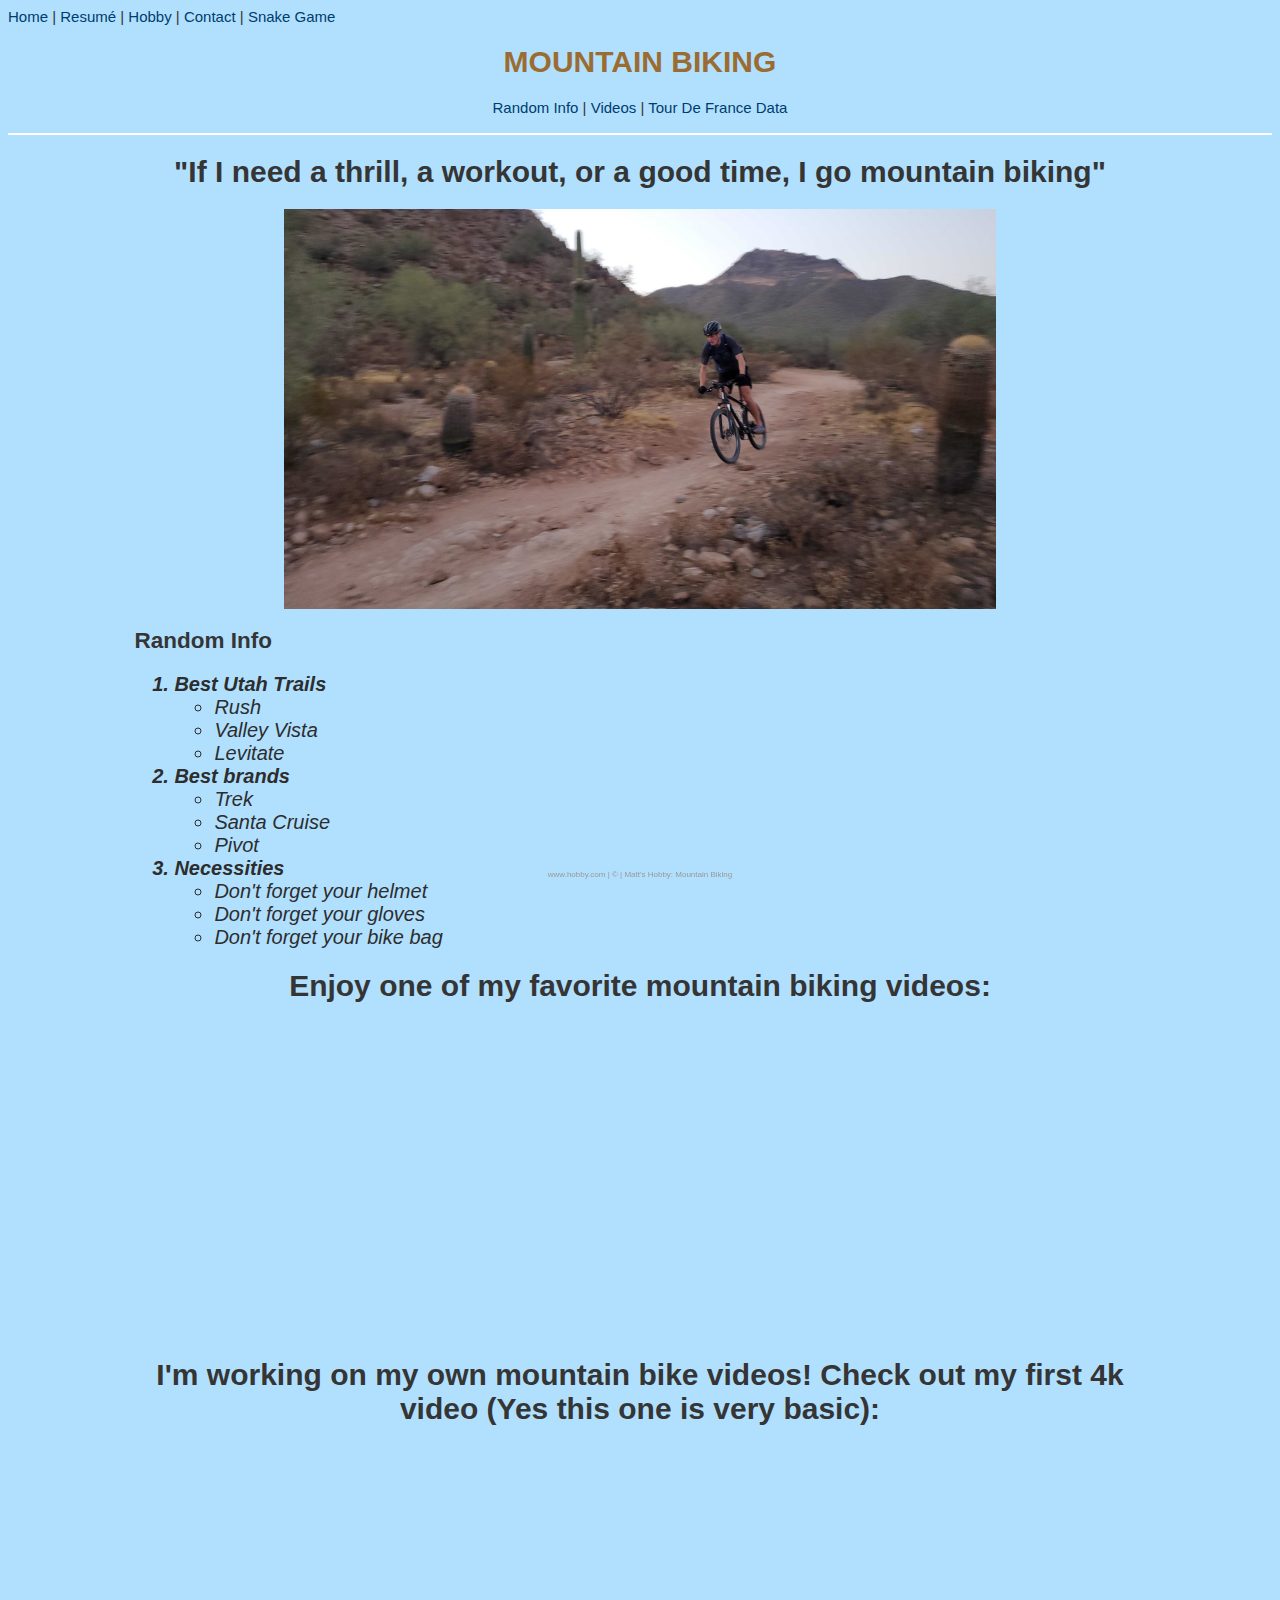
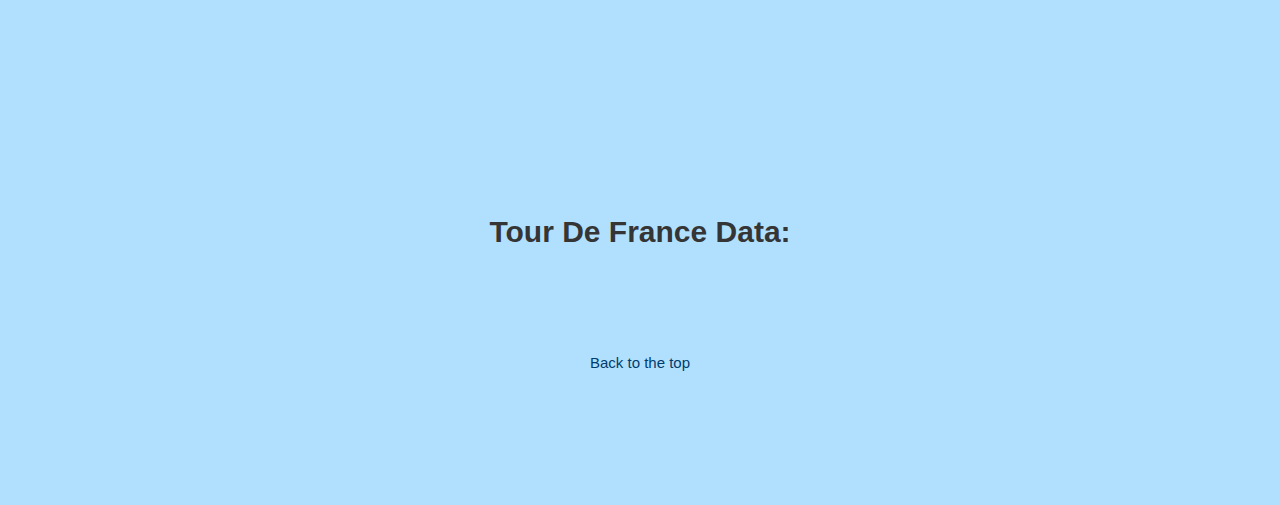
<file: html/hobby.html>
<!DOCTYPE html>
<html lang="en">
<head>
    <meta charset="UTF-8">
    <meta name="viewport" content="width=device-width, initial-scale=1.0">
    <title>Matt's Hobby: Mountain Biking</title>
    <link href="../css/layout-boxes.css" rel="stylesheet" />
    <link href="../css/mystyles.css" rel="stylesheet" />
</head>
<body class="homepage_cor">

    <a id="top"></a>
    <div class="common header">
        <a href="../index.html">Home</a> |
        <a href="about.html">Resumé</a> | 
        <a href="#">Hobby</a> |
        <a href="contact.html">Contact</a> |
        <a href="snake.html">Snake Game</a> 

        <h1 class="titlecolor">MOUNTAIN BIKING</h1>
        <div class="on-page-anchors">
            <a href="#random-info">Random Info</a> |
            <a href="#mtbvideos">Videos</a> |
            <a href="#tourdata">Tour De France Data</a>
        </div>
    </div>

    <div class="common mainbody">
        <H1>"If I need a thrill, a workout, or a good time, I go mountain biking"</h1>
        <img class="divimg" src="../images/MattMTBold.jpg" alt="Olimpic Mounatain Biker" height="400" >
        <a id="random-info"></a>
        <H2>Random Info</H2>
        <ol>
            <li class="bold"> Best Utah Trails
                <ul>
                    <li>Rush</li>
                    <li>Valley Vista</li>
                    <li>Levitate</li>
                </ul>
            </li>
            <li class="bold"> Best brands 
                <ul>
                    <li>Trek</li>
                    <li>Santa Cruise</li>
                    <li>Pivot</li>
                </ul>
            </li>
            <li class="bold"> Necessities
                <ul>
                    <li>Don't forget your helmet</li>
                    <li>Don't forget your gloves</li>
                    <li>Don't forget your bike bag</li>
                </ul>
            </li>
        </ol>
        <a id="mtbvideos"></a>
        <h1>Enjoy one of my favorite mountain biking videos:</h1>
        <iframe class="divimg" width="560" height="315" src="https://www.youtube.com/embed/1rJK3lNlOY0?si=_xYwCoOMTto1HBkE" title="YouTube video player" frameborder="0" allow="accelerometer; autoplay; clipboard-write; encrypted-media; gyroscope; picture-in-picture; web-share" referrerpolicy="strict-origin-when-cross-origin" allowfullscreen></iframe>
        <h1>I'm working on my own mountain bike videos! Check out my first 4k video (Yes this one is very basic):</h1>
        <iframe class="divimg" width="560" height="315" src="https://www.youtube.com/embed/m6oCLFVtp6M?si=-y9nS-8Z0_KxMfIB" title="YouTube video player" frameborder="0" allow="accelerometer; autoplay; clipboard-write; encrypted-media; gyroscope; picture-in-picture; web-share" referrerpolicy="strict-origin-when-cross-origin" allowfullscreen></iframe>
        
        <a id="tourdata"></a>
        <br><br>
        <H1>Tour De France Data:</H1>
        <br><br>

        <div class='tableauPlaceholder' id='viz1745120856500' style='position: relative;' >
            <noscript>
                <a href='#'><img alt='Tour 22 ' src='https:&#47;&#47;public.tableau.com&#47;static&#47;images&#47;To&#47;TourDeFrance2022&#47;Tour22&#47;1_rss.png' style='border: none' /></a>
            </noscript><object class='tableauViz'  style='display:none;'>
            <param name='host_url' value='https%3A%2F%2Fpublic.tableau.com%2F' /> 
            <param name='embed_code_version' value='3' /> 
            <param name='site_root' value='' />
            <param name='name' value='TourDeFrance2022&#47;Tour22' />
            <param name='tabs' value='no' />
            <param name='toolbar' value='yes' />
            <param name='static_image' value='https:&#47;&#47;public.tableau.com&#47;static&#47;images&#47;To&#47;TourDeFrance2022&#47;Tour22&#47;1.png' /> 
            <param name='animate_transition' value='yes' />
            <param name='display_static_image' value='yes' />
            <param name='display_spinner' value='yes' />
            <param name='display_overlay' value='yes' />
            <param name='display_count' value='yes' />
            <param name='language' value='en-US' />
            <param name='filter' value='_gl=1*14mrit1*_ga*NTkxNDI4ODYwLjE3NDIyNjcxNjk.*_ga_8YLN0SNXVS*MTc0NTEyMDI3NC4zLjEuMTc0NTEyMDc3MS4wLjAuMA..' />
            </object>
        </div>                
        <script type='text/javascript'>                    var divElement = document.getElementById('viz1745120856500');                    var vizElement = divElement.getElementsByTagName('object')[0];                    if ( divElement.offsetWidth > 800 ) { vizElement.style.width='1000px';vizElement.style.height='1127px';} else if ( divElement.offsetWidth > 500 ) { vizElement.style.width='1000px';vizElement.style.height='1127px';} else { vizElement.style.width='100%';vizElement.style.height='1427px';}                     var scriptElement = document.createElement('script');                    scriptElement.src = 'https://public.tableau.com/javascripts/api/viz_v1.js';                    vizElement.parentNode.insertBefore(scriptElement, vizElement);                </script>
        <br><br><br>
        <a class="on-page-anchors" style="text-align: center;" href="#top">Back to the top</a>
    </div>

    <div class="common footer">
        www.hobby.com | &copy; | Matt's Hobby: Mountain Biking
    </div>

</body>
</html>
</file>
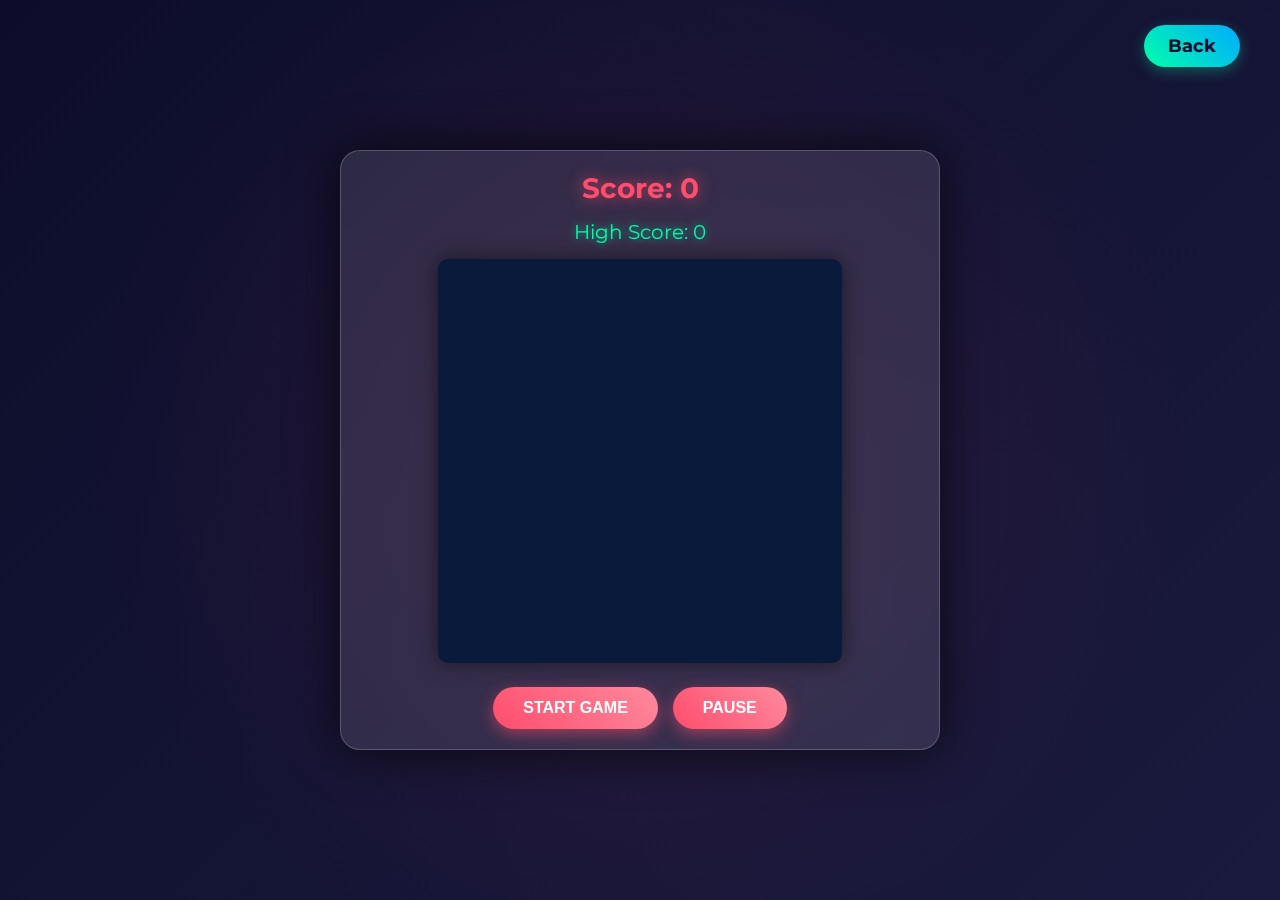
<file: html/snake.html>
<!DOCTYPE html>
<html lang="en">
<head>
    <meta charset="UTF-8">
    <meta name="viewport" content="width=400, initial-scale=1.0">
    <title>Elite Snake Game</title>
    <link href="https://fonts.googleapis.com/css2?family=Montserrat:wght@400;700&display=swap" rel="stylesheet">
    <style>
        * { margin: 0; padding: 0; box-sizing: border-box; }
        body {
            background: linear-gradient(135deg, #0d0d2b 0%, #1a1a3e 100%);
            display: flex;
            justify-content: center;
            align-items: center;
            min-height: 100vh;
            font-family: 'Montserrat', sans-serif;
            overflow: hidden;
            position: relative;
        }
        #homeBtn {
            position: absolute;
            top: 25px;
            right: 40px;
            z-index: 10;
            background: linear-gradient(45deg, #00ffaa, #00aaff);
            color: #0d0d2b;
            padding: 10px 24px;
            border-radius: 22px;
            font-weight: 700;
            text-decoration: none;
            font-size: 18px;
            box-shadow: 0 4px 14px rgba(0,255,170,0.3);
            transition: background 0.2s, color 0.2s;
        }
        #homeBtn:hover {
            background: linear-gradient(45deg, #ffaa00, #ff4d6d);
            color: #fff;
        }
        .game-container {
            background: rgba(255, 255, 255, 0.1);
            border-radius: 20px;
            padding: 20px;
            box-shadow: 0 0 50px rgba(0, 0, 0, 0.7);
            backdrop-filter: blur(12px);
            text-align: center;
            position: relative;
            width: 600px;
            border: 1px solid rgba(255, 255, 255, 0.2);
        }
        canvas {
            border: 2px solid #0a1a3a;
            border-radius: 10px;
            background: #0a1a3a;
            box-shadow: 0 0 20px rgba(0, 0, 0, 0.5);
        }
        .score-board {
            color: #ff4d6d;
            font-size: 28px;
            font-weight: 700;
            margin-bottom: 15px;
            text-shadow: 0 0 15px rgba(255, 77, 109, 0.7);
        }
        .high-score {
            color: #00ffaa;
            font-size: 20px;
            margin-bottom: 15px;
            text-shadow: 0 0 10px rgba(0, 255, 170, 0.7);
        }
        .controls {
            margin-top: 20px;
            display: flex;
            justify-content: center;
            gap: 15px;
        }
        button {
            background: linear-gradient(45deg, #ff4d6d, #ff8a9d);
            border: none;
            padding: 12px 30px;
            color: white;
            font-size: 16px;
            font-weight: 700;
            border-radius: 25px;
            cursor: pointer;
            transition: transform 0.2s, box-shadow 0.2s;
            box-shadow: 0 5px 15px rgba(255, 77, 109, 0.5);
            text-transform: uppercase;
        }
        button:hover {
            transform: translateY(-3px);
            box-shadow: 0 8px 25px rgba(255, 77, 109, 0.7);
        }
        button:active {
            transform: translateY(0);
            box-shadow: 0 3px 10px rgba(255, 77, 109, 0.3);
        }
        .game-over {
            position: absolute;
            top: 50%;
            left: 50%;
            transform: translate(-50%, -50%);
            background: rgba(10, 10, 20, 0.95);
            padding: 40px;
            border-radius: 15px;
            color: white;
            text-align: center;
            display: none;
            animation: fadeIn 0.5s;
            border: 1px solid rgba(255, 77, 109, 0.3);
        }
        .game-over h2 {
            color: #ff4d6d;
            font-size: 36px;
            margin-bottom: 20px;
            text-shadow: 0 0 10px rgba(255, 77, 109, 0.7);
        }
        .game-over p {
            font-size: 20px;
            margin-bottom: 20px;
        }
        @keyframes fadeIn {
            from { opacity: 0; transform: translate(-50%, -60%); }
            to { opacity: 1; transform: translate(-50%, -50%); }
        }
        .particle {
            position: absolute;
            background: #00ffaa;
            border-radius: 50%;
            pointer-events: none;
            animation: particleFade 0.8s ease-out forwards;
        }
        @keyframes particleFade {
            0% { opacity: 1; transform: scale(1); }
            100% { opacity: 0; transform: scale(0); }
        }
        .background-animation {
            position: absolute;
            top: 0;
            left: 0;
            width: 100%;
            height: 100%;
            background: radial-gradient(circle, rgba(255, 77, 109, 0.1) 0%, transparent 70%);
            animation: pulse 10s infinite;
            z-index: -1;
        }
        @keyframes pulse {
            0% { transform: scale(1); opacity: 0.3; }
            50% { transform: scale(1.2); opacity: 0.5; }
            100% { transform: scale(1); opacity: 0.3; }
        }
        @media (max-width: 600px) {
            .game-container { width: 95%; padding: 15px; }
            canvas { width: 100%; }
            .score-board { font-size: 22px; }
            .high-score { font-size: 16px; }
            button { padding: 10px 20px; font-size: 14px; }
            .game-over { padding: 20px; }
            .game-over h2 { font-size: 28px; }
        }
    </style>
</head>
<body>
    <a href="hobby.html" id="homeBtn">Back</a>
    <div class="background-animation"></div>
    <div class="game-container">
        <div class="score-board">Score: <span id="score">0</span></div>
        <div class="high-score">High Score: <span id="highScore">0</span></div>
        <canvas id="gameCanvas" width="400" height="400"></canvas>
        <div class="controls">
            <button onclick="startGame()">Start Game</button>
            <button onclick="pauseGame()">Pause</button>
        </div>
        <div class="game-over" id="gameOverScreen">
            <h2>Game Over</h2>
            <p>Your Score: <span id="finalScore">0</span></p>
            <button onclick="restartGame()">Play Again</button>
        </div>
    </div>
    <script>
        const canvas = document.getElementById('gameCanvas');
        const ctx = canvas.getContext('2d');
        const gridSize = 20;
        const tileCount = canvas.width / gridSize;
        let snake = [{ x: 10, y: 10 }];
        let food = { x: 15, y: 15 };
        let portals = [
            { x: 5, y: 5, color: '#00aaff' }, // Blue portal
            { x: 15, y: 15, color: '#ffaa00' } // Orange portal
        ];
        let dx = 0;
        let dy = 0;
        let score = 0;
        let highScore = localStorage.getItem('highScore') || 0;
        let gameLoop;
        let portalTimer;
        let isPaused = false;
        const gameSpeed = 100; // ms per frame
        const portalChangeInterval = 10000; // 10 seconds

        document.getElementById('highScore').textContent = highScore;

        function startGame() {
            if (gameLoop) clearInterval(gameLoop);
            if (portalTimer) clearTimeout(portalTimer);
            snake = [{ x: 10, y: 10 }];
            dx = 0;
            dy = 0;
            score = 0;
            isPaused = false;
            updateScore();
            generateFood();
            generatePortals();
            document.getElementById('gameOverScreen').style.display = 'none';
            drawGame();
            gameLoop = setInterval(gameUpdate, gameSpeed);
            schedulePortalChange();
        }

        function pauseGame() {
            isPaused = !isPaused;
        }

        function restartGame() {
            if (gameLoop) clearInterval(gameLoop);
            if (portalTimer) clearTimeout(portalTimer);
            snake = [{ x: 10, y: 10 }];
            dx = 0;
            dy = 0;
            score = 0;
            isPaused = false;
            updateScore();
            generateFood();
            generatePortals();
            document.getElementById('gameOverScreen').style.display = 'none';
            drawGame();
            gameLoop = setInterval(gameUpdate, gameSpeed);
            schedulePortalChange();
        }

        function gameUpdate() {
            if (isPaused) return;
            const head = { x: snake[0].x + dx, y: snake[0].y + dy };

            // Check portal collision
            let teleported = false;
            for (let i = 0; i < portals.length; i++) {
                if (head.x === portals[i].x && head.y === portals[i].y) {
                    const otherPortal = portals[1 - i];
                    head.x = otherPortal.x;
                    head.y = otherPortal.y;
                    teleported = true;
                    createParticles(head.x * gridSize, head.y * gridSize);
                    break;
                }
            }

            // Check collision with walls
            if (!teleported && (head.x < 0 || head.x >= tileCount || head.y < 0 || head.y >= tileCount)) {
                gameOver();
                return;
            }

            // Check collision with self
            for (let i = 1; i < snake.length; i++) {
                if (head.x === snake[i].x && head.y === snake[i].y) {
                    gameOver();
                    return;
                }
            }

            snake.unshift(head);

            // Check if food is eaten
            if (head.x === food.x && head.y === food.y) {
                score += 10;
                createParticles(head.x * gridSize, head.y * gridSize);
                updateScore();
                generateFood();
            } else {
                snake.pop();
            }

            drawGame();
        }

        function drawGame() {
            // Clear canvas
            ctx.fillStyle = '#0a1a3a';
            ctx.fillRect(0, 0, canvas.width, canvas.height);

            // Draw grid lines
            ctx.strokeStyle = '#1a3a5a';
            ctx.lineWidth = 1;
            for (let i = 0; i <= tileCount; i++) {
                ctx.beginPath();
                ctx.moveTo(i * gridSize, 0);
                ctx.lineTo(i * gridSize, canvas.height);
                ctx.stroke();
                ctx.beginPath();
                ctx.moveTo(0, i * gridSize);
                ctx.lineTo(canvas.width, i * gridSize);
                ctx.stroke();
            }

            // Draw portals as diamonds (rotated squares)
            portals.forEach(portal => {
                ctx.save();
                ctx.translate(
                    portal.x * gridSize + gridSize / 2,
                    portal.y * gridSize + gridSize / 2
                );
                ctx.rotate(Math.PI / 4);
                ctx.fillStyle = portal.color;
                ctx.strokeStyle = portal.color;
                ctx.lineWidth = 2;
                ctx.beginPath();
                ctx.rect(-gridSize / 2 + 2, -gridSize / 2 + 2, gridSize - 4, gridSize - 4);
                ctx.fill();
                ctx.stroke();
                ctx.restore();
            });

            // Draw snake with gradient
            snake.forEach((segment, index) => {
                const gradient = ctx.createLinearGradient(
                    segment.x * gridSize, segment.y * gridSize,
                    (segment.x + 1) * gridSize, (segment.y + 1) * gridSize
                );
                gradient.addColorStop(0, '#00ffaa');
                gradient.addColorStop(1, '#00cc88');
                ctx.fillStyle = gradient;
                ctx.beginPath();
                ctx.roundRect(segment.x * gridSize + 2, segment.y * gridSize + 2, gridSize - 4, gridSize - 4, 5);
                ctx.fill();
            });

            // Draw food with glow (circle)
            ctx.fillStyle = '#ff4d6d';
            ctx.beginPath();
            ctx.arc(
                food.x * gridSize + gridSize / 2,
                food.y * gridSize + gridSize / 2,
                gridSize / 2 - 2,
                0,
                Math.PI * 2
            );
            ctx.fill();
            ctx.strokeStyle = '#ff8a9d';
            ctx.lineWidth = 2;
            ctx.stroke();
        }

        function generateFood() {
            food.x = Math.floor(Math.random() * tileCount);
            food.y = Math.floor(Math.random() * tileCount);
            // Ensure food doesn't spawn on snake or portals
            for (let segment of snake) {
                if (food.x === segment.x && food.y === segment.y) {
                    generateFood();
                    return;
                }
            }
            for (let portal of portals) {
                if (food.x === portal.x && food.y === portal.y) {
                    generateFood();
                    return;
                }
            }
        }

        function generatePortals() {
            function randomInnerTile() {
                // Range: 1 to tileCount-2 (never on outermost edge)
                return Math.floor(Math.random() * (tileCount - 2)) + 1;
            }
            portals[0].x = randomInnerTile();
            portals[0].y = randomInnerTile();
            portals[1].x = randomInnerTile();
            portals[1].y = randomInnerTile();

            // Ensure portals don't spawn on snake, food, or each other
            for (let segment of snake) {
                if ((portals[0].x === segment.x && portals[0].y === segment.y) ||
                    (portals[1].x === segment.x && portals[1].y === segment.y)) {
                    generatePortals();
                    return;
                }
            }
            if ((portals[0].x === food.x && portals[0].y === food.y) ||
                (portals[1].x === food.x && portals[1].y === food.y) ||
                (portals[0].x === portals[1].x && portals[0].y === portals[1].y)) {
                generatePortals();
                return;
            }
        }

        function schedulePortalChange() {
            portalTimer = setTimeout(() => {
                generatePortals();
                schedulePortalChange();
            }, portalChangeInterval);
        }

        function updateScore() {
            document.getElementById('score').textContent = score;
            if (score > highScore) {
                highScore = score;
                localStorage.setItem('highScore', highScore);
                document.getElementById('highScore').textContent = highScore;
            }
        }

        function gameOver() {
            clearInterval(gameLoop);
            clearTimeout(portalTimer);
            gameLoop = null;
            document.getElementById('finalScore').textContent = score;
            document.getElementById('gameOverScreen').style.display = 'block';
        }

        function createParticles(x, y) {
            for (let i = 0; i < 10; i++) {
                const particle = document.createElement('div');
                particle.className = 'particle';
                particle.style.left = (canvas.offsetLeft + x) + 'px';
                particle.style.top = (canvas.offsetTop + y) + 'px';
                particle.style.width = '6px';
                particle.style.height = '6px';
                const angle = Math.random() * Math.PI * 2;
                const speed = Math.random() * 60 + 60;
                particle.style.transform = `translate(${Math.cos(angle) * speed}px, ${Math.sin(angle) * speed}px)`;
                document.body.appendChild(particle);
                setTimeout(() => particle.remove(), 800);
            }
        }

        // Handle keyboard input
        document.addEventListener('keydown', (e) => {
            switch (e.key) {
                case 'ArrowUp':
                    if (dy === 0) { dx = 0; dy = -1; }
                    break;
                case 'ArrowDown':
                    if (dy === 0) { dx = 0; dy = 1; }
                    break;
                case 'ArrowLeft':
                    if (dx === 0) { dx = -1; dy = 0; }
                    break;
                case 'ArrowRight':
                    if (dx === 0) { dx = 1; dy = 0; }
                    break;
                case ' ':
                    pauseGame();
                    break;
            }
        });

        // Touch controls for mobile
        let touchStartX = 0;
        let touchStartY = 0;
        canvas.addEventListener('touchstart', (e) => {
            e.preventDefault();
            touchStartX = e.touches[0].clientX;
            touchStartY = e.touches[0].clientY;
        });
        canvas.addEventListener('touchmove', (e) => {
            e.preventDefault();
            const dxTouch = e.touches[0].clientX - touchStartX;
            const dyTouch = e.touches[0].clientY - touchStartY;
            if (Math.abs(dxTouch) > Math.abs(dyTouch)) {
                if (dxTouch > 20 && dx === 0) { dx = 1; dy = 0; }
                else if (dxTouch < -20 && dx === 0) { dx = -1; dy = 0; }
            } else {
                if (dyTouch > 20 && dy === 0) { dx = 0; dy = 1; }
                else if (dyTouch < -20 && dy === 0) { dx = 0; dy = -1; }
            }
        });
    </script>
</body>
</html>
</file>
<file: css/layout-boxes.css>
body {
    background-color: #ffffff;
    font-family: Verdana, Geneva, Tahoma, sans-serif;
}

.common {
    border: 2px none;
}

.header {
    top: 5px;
    width: 100%;
    left: 0;
    height: 125px;
    z-index: 2;
    border-bottom: solid 2px #ffffff;

}

.mainbody {
    top: 114px;
    margin-left: 10%;
    margin-right: 10%;
    bottom: 39px;
    padding-bottom: 10%;
}

.footer {
    width: 100%;
    left: 0;
    height: 25px;
    bottom: 5px;
    font-size: 8px;
    color: #999999;
    position: fixed;
    text-align: center;
}
</file>
<file: css/mystyles.css>
body {
    font-family: Arial, Helvetica, sans-serif;
    font-size: 15px;
    color: rgb(53, 53, 53);
}

h1 { 
    font-family: Arial, Helvetica, sans-serif;
    text-align: center;
}

li {
    font-size: 20px;
    font-style: italic;
    color: rgb(45, 45, 45);
    font-weight: normal;
}

.bold {font-weight: bold;}

a { 
    color: rgb(0, 60, 109);
    text-decoration: none;
}

.titlecolor {color: rgb(155, 108, 50);}

.on-page-anchors {
    display: block;
    text-align: center;
}

a:hover {
    text-decoration: underline;
    font-weight: bold;
}

a:visited {color: none;}

.homebg {
    background-image: url('../Images/MTB1.jpg');
    background-position: top center;
    background-size: 100%;
    background-repeat: no-repeat;
}

.centercenter {
    display: flex;
    justify-content: center;
    align-items: center;
}

.homepage_cor {background-color: rgb(177, 224, 255);}

.divimg { 
    display: block;
    margin: 0 auto;
    max-width: 100%;
}
</file>
